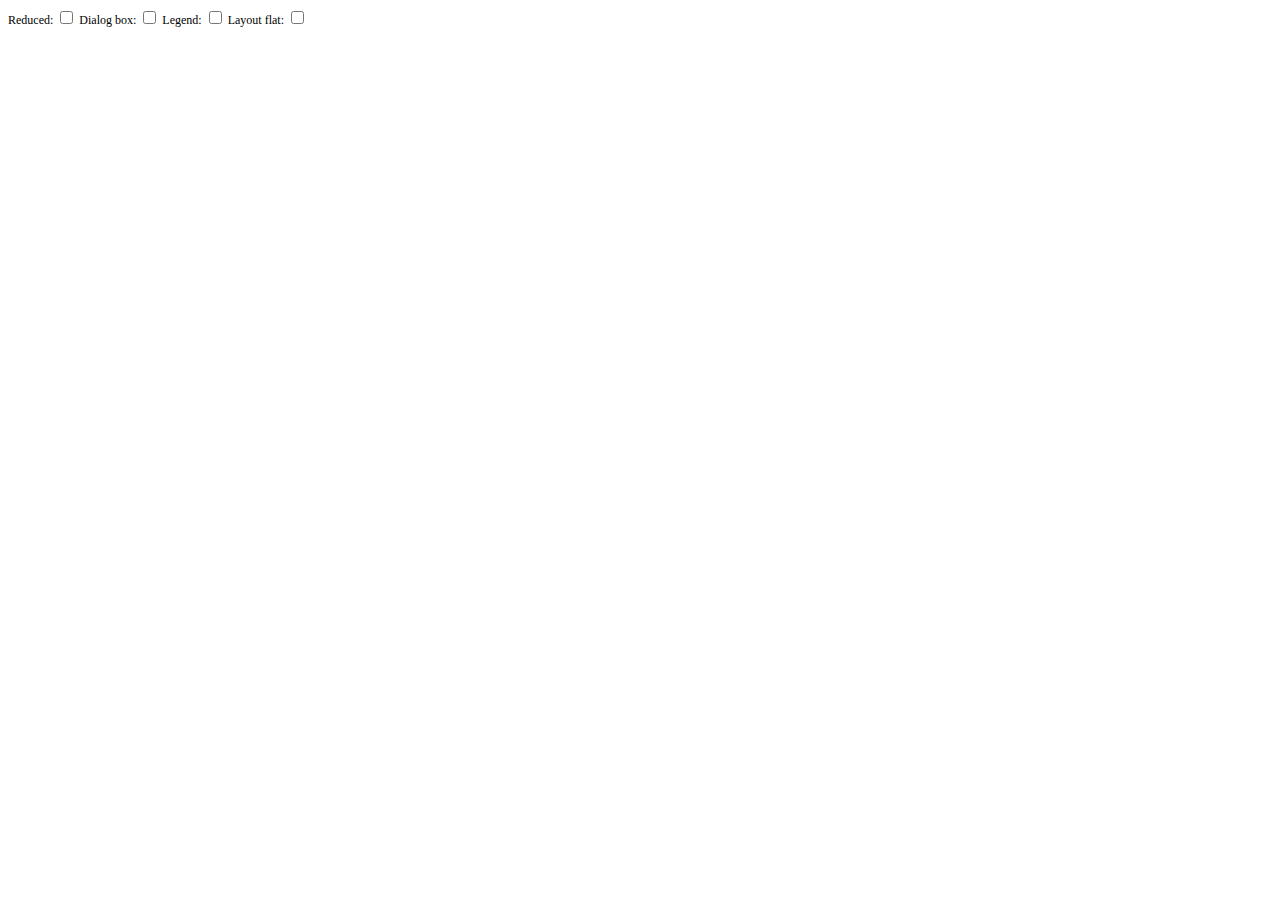
<file: index.htm>
<!doctype html>
<html>

<head>
	<title>QFD with javascript</title>

	<meta charset="UTF-8">
	<script src="https://d3js.org/d3.v4.min.js" charset="utf-8"></script>
	<script src="http://almende.github.io/chap-links-library/js/treegrid/treegrid.js"></script>
	<link rel="stylesheet" type="text/css" href="http://almende.github.io/chap-links-library/js/treegrid/treegrid.css">
	<link rel="stylesheet" type="text/css" href="./jsqfd/jsqfd.css">
	<script src="./jsqfd/jsqfd.js"></script>

	<script>
		window.onload = function() {
			//JSqfd.init('data', null, false);
			JSqfd.init(null, './example/example.json', false);
			
			// Print data in a treegrid (for debug)
			JSqfd.read('data');
			var newdata = JSqfd.getData();
			var myContainer = 'mytreegrid';
			// specify options
			var options = {
				"width": "800px",
				"height": "400px"
			};
			// Instantiate our treegrid object.
			var container = document.getElementById(myContainer);
			// The class name of the TreeGrid is links.TreeGrid
			var treegrid = new links.TreeGrid(container, options);
			var mydata = new links.DataTable(newdata);

			// Draw our treegrid with the created data and options 
			treegrid.draw(mydata);
			// End of tree grid
		};

		// handle input checkbox for option Dailog box
		function handleClick(cb) {
			if (cb.checked === true) {
				JSqfd.drawDialogbox().render();
			} else {
				JSqfd.drawDialogbox().remove();
			}
		}
	</script>
</head>

<body>
	<div id="data" style="display: none;">
		[ { "object": "what", "data": [ { "id":"r001", "name":"Leakage \u003C 3 Pa.s", "function":"To seal", "weight":1}, { "id":"r002", "name":"No damage (Energy 50 J)", "function":"To resist to mechanical environment", "weight":1}, { "id":"r003", "name":"Force\u003C5daN", "function":"To limit insertion load", "weight":1}, { "id":"r004", "name":"No damage (1000h @125°C)", "function":"To resist to fluid", "weight":1} ]},
		{ "object": "how", "data": [
		{ "id":"c001", "name":"Tore diameter", "component":"oring", "part":"part", "value": "", "others": [{"others": "importance", "data": [{"name": "Manufacturing difficulty", "value": "1"}, {"name": "Importance Rating", "value": "35"}]}]},
		{ "id":"c003", "name":"Groove width", "component":"QC", "part":"assy", "value": "", "others": [{"others": "importance", "data": [{"name": "Manufacturing difficulty", "value": "1"}]}]},
		{ "id":"c004", "name":"Groove depth", "component":"queue", "part":"part", "value": "", "others": [{"others": "importance", "data": [{"name": "Manufacturing difficulty", "value": "1"}]}]},
		{ "id":"c016", "name":"Groove roughness", "component":"queue", "part":"part", "value": "", "others": [{"others": "importance", "data": [{"name": "Manufacturing difficulty", "value": "2"}]}]},
		{ "id":"c005", "name":"Wall thickness", "component":"queue", "part":"part", "value": "", "others": [{"others": "importance", "data": [{"name": "Manufacturing difficulty", "value": "1"}]}]},
		{ "id":"c008", "name":"ID diameter", "component":"queue", "part":"part", "value": "", "others": [{"others": "importance", "data": [{"name": "Manufacturing difficulty", "value": "1"}]}]},
		{ "id":"c009", "name":"ID diameter", "component":"oring stopper", "part":"part", "value": "", "others": [{"others": "importance", "data": [{"name": "Manufacturing difficulty", "value": "1"}]}]},
		{ "id":"c006", "name":"Guidance length (before and after oring)", "component":"QC", "part":"assy", "value": "", "others": [{"others": "importance", "data": [{"name": "Manufacturing difficulty", "value": "1"}, {"name": "Importance Rating", "value": "52"}]}]},
		{ "id":"c002", "name":"Compression / squeeze", "component":"QC", "part":"assy", "value": "", "others": [{"others": "importance", "data": [{"name": "Manufacturing difficulty", "value": "2"}, {"name": "Importance Rating", "value": "42"}]}]},
		{ "id":"c007", "name":"Material - Ultimate Tensile Strength", "component":"queue", "part":"part", "value":"", "others": [{"others": "importance", "data": [{"name": "Manufacturing difficulty", "value": "1"}]}]},
		{ "id":"c010", "name":"Material - elastic modulus", "component":"spring", "part":"part", "value": "", "others": [{"others": "importance", "data": [{"name": "Manufacturing difficulty", "value": "1"}]}]},
		{ "id":"c011", "name":"Cross area", "component":"spring", "part":"part", "value": "", "others": [{"others": "importance", "data": [{"name": "Manufacturing difficulty", "value": "1"}]}]},
		{ "id":"c012", "name":"Stiffness", "component":"spring", "part":"part", "value": "", "others": [{"others": "importance", "data": [{"name": "Manufacturing difficulty", "value": "1"}]}]},
		{ "id":"c013", "name":"Hardness", "component":"oring", "part":"part", "value": "", "others": [{"others": "importance", "data": [{"name": "Manufacturing difficulty", "value": "1"}]}]},
		{ "id":"c014", "name":"Lubrification", "component":"oring", "part":"part", "value": "", "others": [{"others": "importance", "data": [{"name": "Manufacturing difficulty", "value": "3"}]}]},
		{ "id":"c015", "name":"Material", "component":"queue", "part":"part", "value": "", "others": [{"others": "importance", "data": [{"name": "Manufacturing difficulty", "value": "1"}]}]}
		]},
		{ "object": "correlation", "data": [ { "id":"001", "source":"c001", "target":"c002" }, { "id":"002",
		"source":"c004", "target":"c002" }, { "id":"003", "source":"c008", "target":"c006" }, { "id":"004", "source":"c009", "target":"c006" }, { "id":"005", "source":"c010", "target":"c012" }, { "id":"006", "source":"c011", "target":"c012" }, { "id":"007",
		"source":"c015", "target":"c007" } ]}, { "object": "relationship", "data": [ { "id":"l001", "source":"c002", "target":"r001", "value":"strong"}, { "id":"l012", "source":"c016", "target":"r001", "value":"strong"}, { "id":"l002", "source":"c006", "target":"r001",
		"value":"weak"}, { "id":"l003", "source":"c005", "target":"r002", "value":"strong"}, { "id":"l004", "source":"c007", "target":"r002", "value":"strong"}, { "id":"l005", "source":"c006", "target":"r003", "value":"strong"}, { "id":"l006", "source":"c012",
		"target":"r003", "value":"weak"}, { "id":"l007", "source":"c002", "target":"r003", "value":"weak"}, { "id":"l008", "source":"c013", "target":"r003", "value":"strong"}, { "id":"l009", "source":"c013", "target":"r001", "value":"strong"}, { "id":"l010",
		"source":"c014", "target":"r003", "value":"strong"}, { "id":"l011", "source":"c015", "target":"r004", "value":"strong"} ]} ]
	</div>

	<div id="options">
		<!-- Rounded switch -->
		<label class="switch">Reduced: <input type="checkbox" onchange="JSqfd.init('data', null, this.checked)"></label>
		<label class="switch">Dialog box: <input type="checkbox" onchange='handleClick(this);'></label>
		<label class="switch">Legend: <input type="checkbox" onchange="JSqfd.drawLegend('status', this.checked)"></label>
		<label class="switch">Layout flat: <input type="checkbox" onchange="JSqfd.changeTheme(this.checked)"></label>
	</div>

	<div id="test"><svg id="svg1" height="750" width="800"></svg></div>
	<div id='status'></div>
	<div id="mytreegrid"></div>
</body>
</html>
</file>
<file: jsqfd/jsqfd.css>
body {
	font-family: Verdana, Geneva, 'sans-serif';
	font-size: 9pt;
}

.mybox.classicdesign {
	stroke-width: 1px;
	stroke: black;
	fill: whitesmoke;
}

.mybox.flatdesign {
	stroke-width: 0px;
	fill: lightgray
}

.mybom {
	stroke-width: 1px;
	stroke: black;
}

.mycase {
	stroke-width: 1px;
	stroke: darkgray;
	fill: white;
}

.mylosange {
	stroke-width: 1px;
	stroke: darkgray;
	fill: white;
}

.mytextpart {
	fill: black;
	font-weight: normal;
}

.mytexthowselected {
	fill: black;
	font-weight: bold;
}

.mytextassy {
	fill: red;
}
</file>
